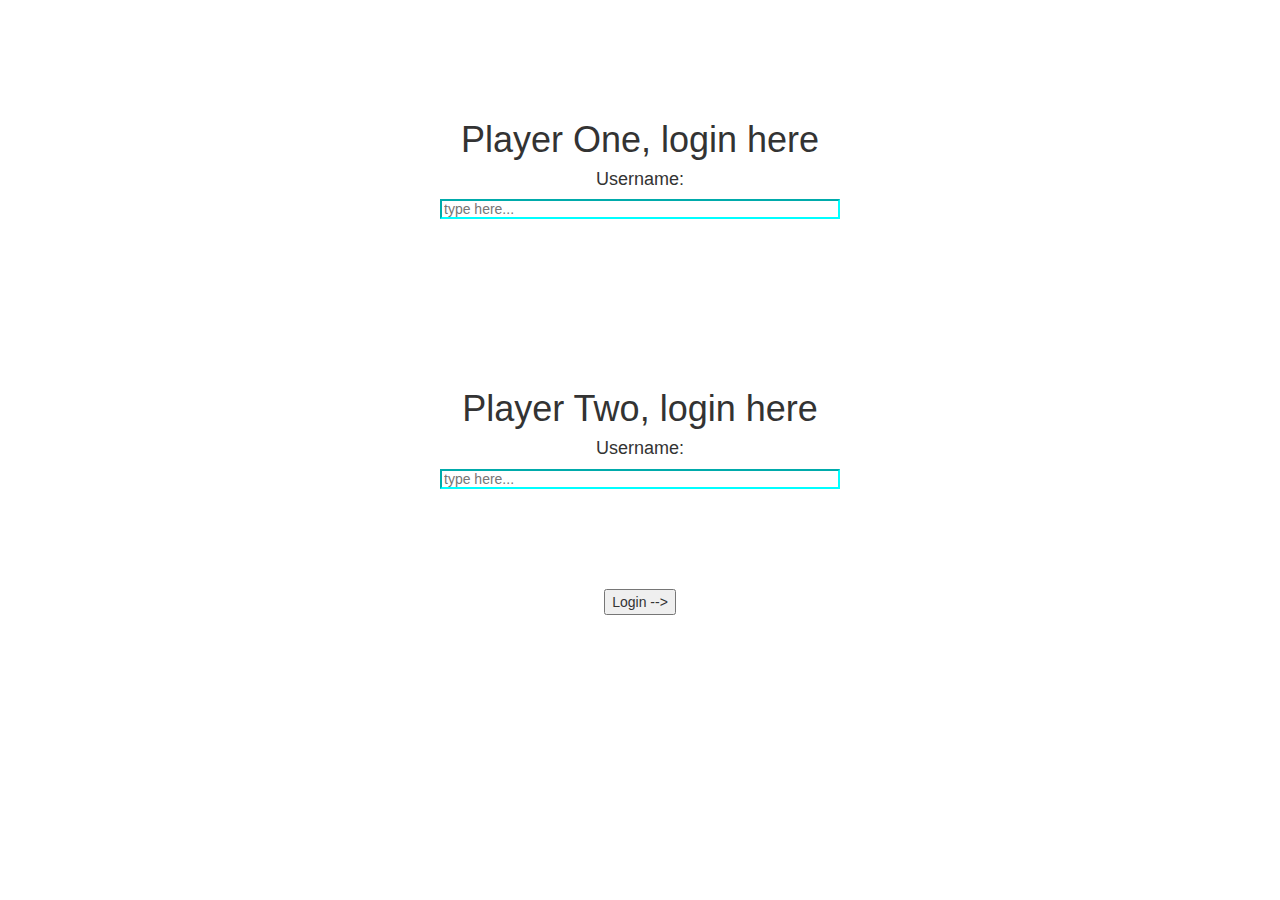
<file: index.html>
<html>
    <head>
        <title>The Math Quiz!</title>

    </head>

    <meta name="viewport" content="width=device-width, initial-scale=1">
<link rel="stylesheet" href="https://maxcdn.bootstrapcdn.com/bootstrap/3.4.0/css/bootstrap.min.css">
<script src="https://ajax.googleapis.com/ajax/libs/jquery/3.4.1/jquery.min.js"></script>
<script src="https://maxcdn.bootstrapcdn.com/bootstrap/3.4.0/js/bootstrap.min.js"></script>

<link rel="stylesheet" type="text/css" href="style.css">
<script src="main.js">
    
</script>

    <body>

        <div class="One">
            <h1>Player One, login here</h1>
            <h4>Username:</h4>
            <input type="text" id="player1_name_input" class="cool" placeholder="type here...">

        </div>

        <div class="One">
            <h1>Player Two, login here</h1>
            <h4>Username:</h4>
            <input type="text" id="player2_name_input" class="cool" placeholder="type here...">
            
        </div>

        <button type="button" onclick="addUser();">Login --></button>
</file>
<file: style.css>
.One{
    background-color:rgb(255, 255, 255);
    margin:50px;
    padding:50px;
    border-radius:50px;

}

body{
    
    text-align:center;

    
}

.cool{
    width:400px;
    height:20px;
    border-color:aqua;

}

#button{
    padding:20px;
    background-color:azure;
    border-color:black;
    border-radius:50px;
    
}

#label{
    font-size:30px;
    
}
</file>
